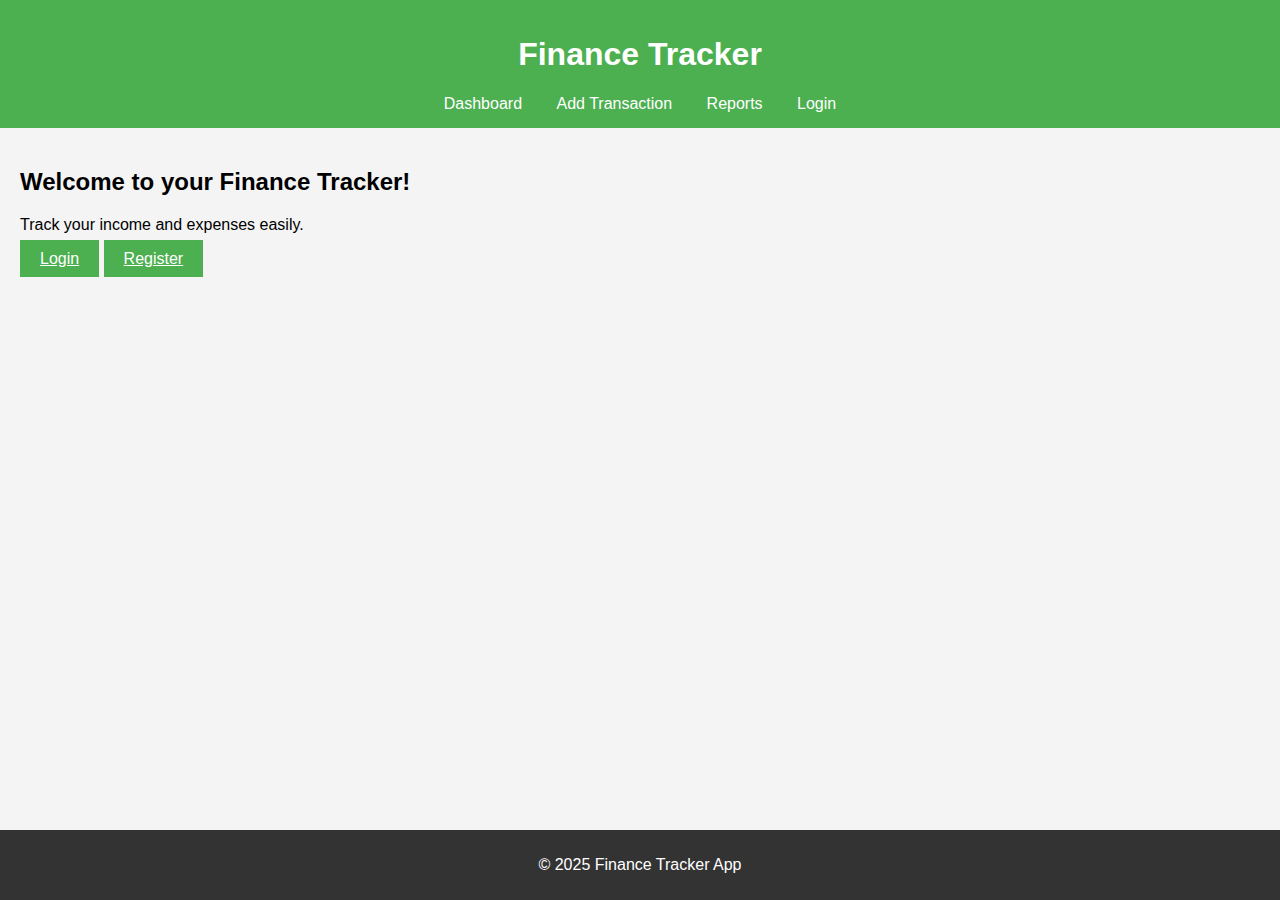
<file: index.html>
<!DOCTYPE html>
<html lang="en">
<head>
    <meta charset="UTF-8">
    <meta name="viewport" content="width=device-width, initial-scale=1.0">
    <title>Finance Tracker</title>
    <link rel="stylesheet" href="styles.css">
</head>
<body>
    <header>
        <h1>Finance Tracker</h1>
        <nav>
            <a href="dashboard.html">Dashboard</a>
            <a href="transaction.html">Add Transaction</a>
            <a href="reports.html">Reports</a>
            <a href="login.html">Login</a>
        </nav>
    </header>

    <main>
        <section class="intro">
            <h2>Welcome to your Finance Tracker!</h2>
            <p>Track your income and expenses easily.</p>
            <a href="login.html" class="button">Login</a>
            <a href="register.html" class="button">Register</a>
        </section>
    </main>

    <footer>
        <p>&copy; 2025 Finance Tracker App</p>
    </footer>

    <script src="script.js"></script>
</body>
</html>
</file>
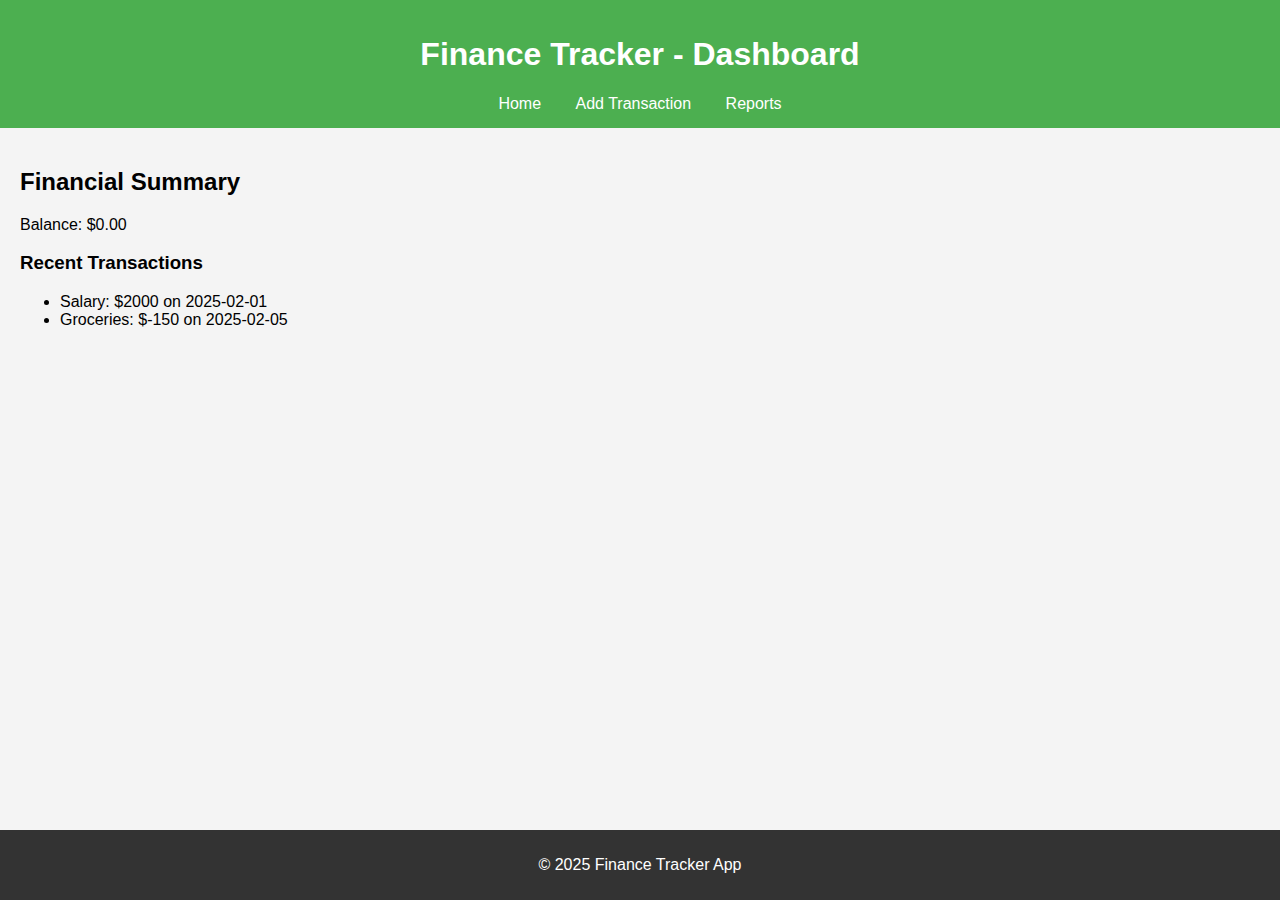
<file: dashboard.html>
<!DOCTYPE html>
<html lang="en">
<head>
    <meta charset="UTF-8">
    <meta name="viewport" content="width=device-width, initial-scale=1.0">
    <title>Dashboard - Finance Tracker</title>
    <link rel="stylesheet" href="styles.css">
</head>
<body>
    <header>
        <h1>Finance Tracker - Dashboard</h1>
        <nav>
            <a href="index.html">Home</a>
            <a href="transaction.html">Add Transaction</a>
            <a href="reports.html">Reports</a>
        </nav>
    </header>

    <main>
        <section class="summary">
            <h2>Financial Summary</h2>
            <div id="balance">Balance: $0.00</div>
            <div id="transaction-summary">
                <h3>Recent Transactions</h3>
                <ul id="transactions-list">
                    <!-- Transactions will be dynamically added here -->
                </ul>
            </div>
        </section>
    </main>

    <footer>
        <p>&copy; 2025 Finance Tracker App</p>
    </footer>

    <script src="script.js"></script>
</body>
</html>
</file>
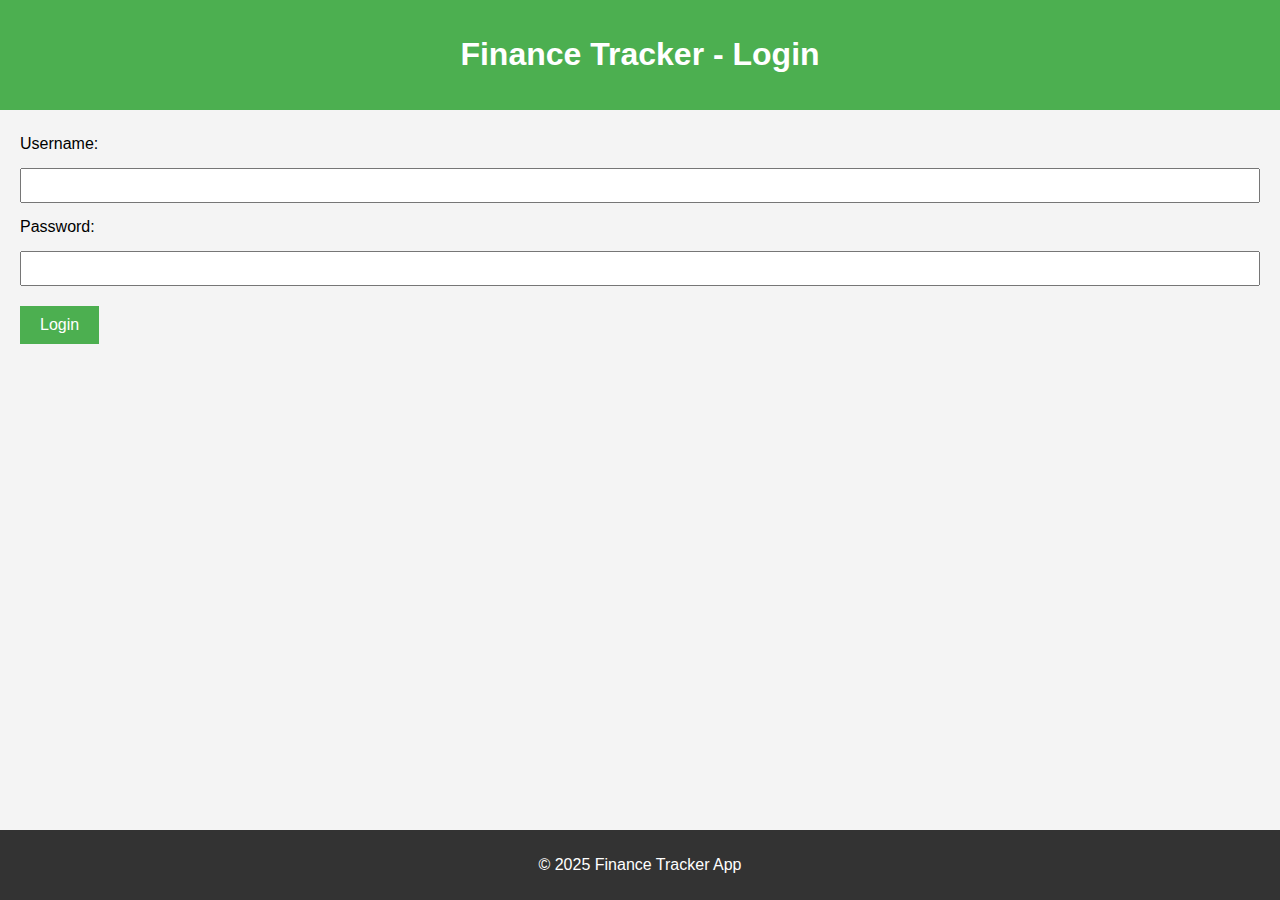
<file: login.html>
<!DOCTYPE html>
<html lang="en">
<head>
    <meta charset="UTF-8">
    <meta name="viewport" content="width=device-width, initial-scale=1.0">
    <title>Login - Finance Tracker</title>
    <link rel="stylesheet" href="styles.css">
</head>
<body>
    <header>
        <h1>Finance Tracker - Login</h1>
    </header>

    <main>
        <section class="form-container">
            <form id="login-form">
                <label for="username">Username:</label>
                <input type="text" id="username" name="username" required>
                
                <label for="password">Password:</label>
                <input type="password" id="password" name="password" required>
                
                <button type="submit">Login</button>
            </form>
        </section>
    </main>

    <footer>
        <p>&copy; 2025 Finance Tracker App</p>
    </footer>

    <script src="script.js"></script>
</body>
</html>
</file>
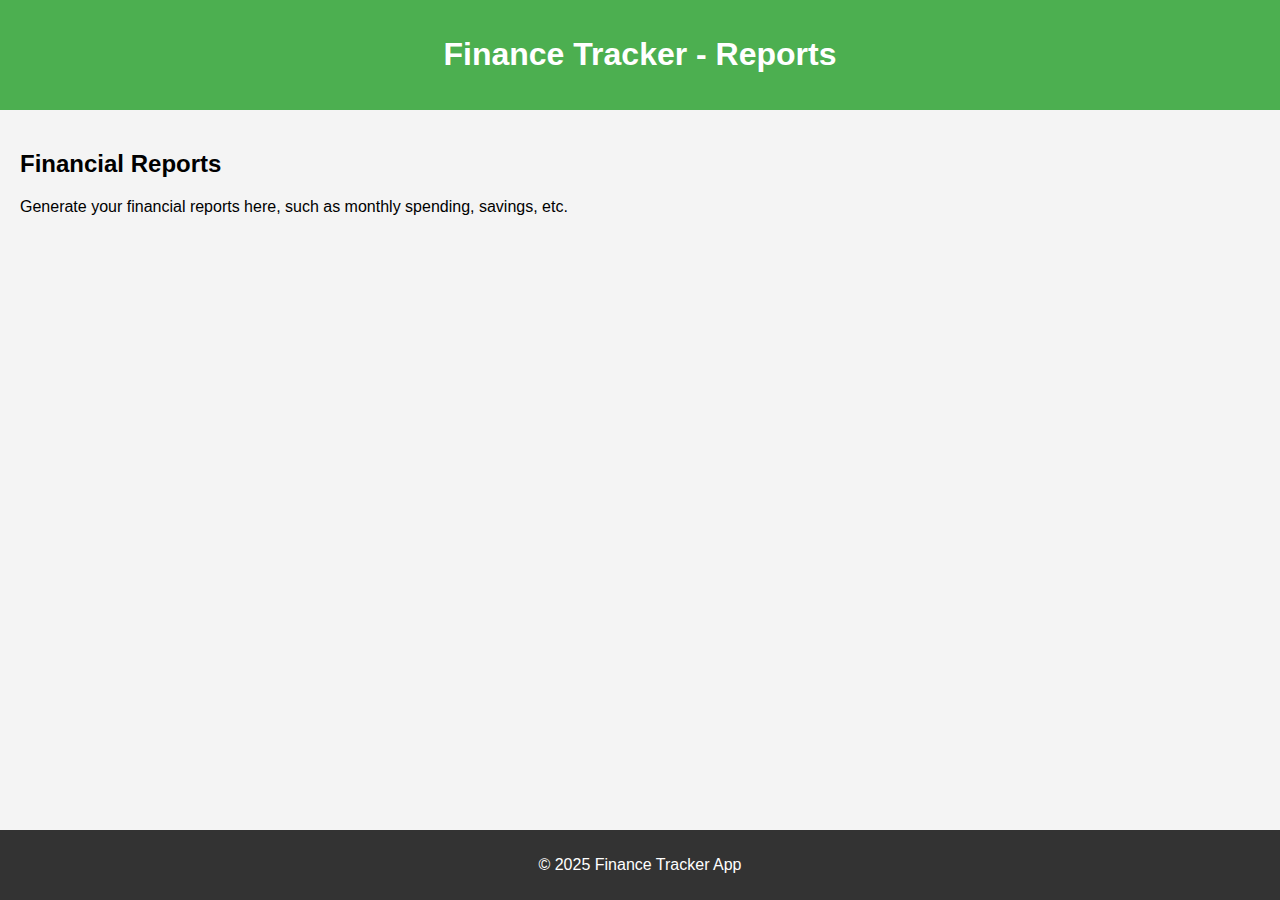
<file: reports.html>
<!DOCTYPE html>
<html lang="en">
<head>
    <meta charset="UTF-8">
    <meta name="viewport" content="width=device-width, initial-scale=1.0">
    <title>Reports - Finance Tracker</title>
    <link rel="stylesheet" href="styles.css">
</head>
<body>
    <header>
        <h1>Finance Tracker - Reports</h1>
    </header>

    <main>
        <section class="report-summary">
            <h2>Financial Reports</h2>
            <div id="report-content">
                <p>Generate your financial reports here, such as monthly spending, savings, etc.</p>
                <!-- Reports will be dynamically generated here -->
            </div>
        </section>
    </main>

    <footer>
        <p>&copy; 2025 Finance Tracker App</p>
    </footer>

    <script src="script.js"></script>
</body>
</html>
</file>
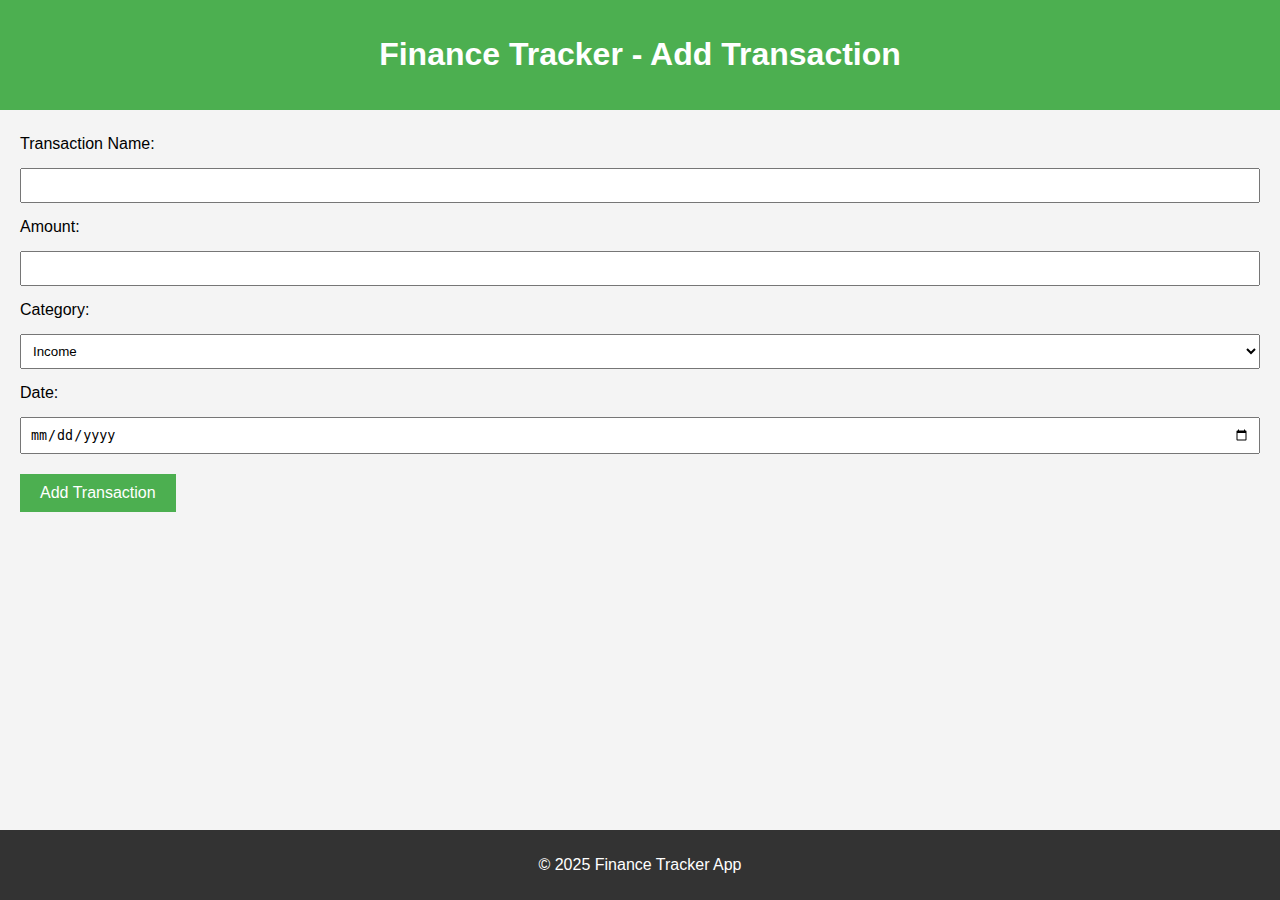
<file: transaction.html>
<!DOCTYPE html>
<html lang="en">
<head>
    <meta charset="UTF-8">
    <meta name="viewport" content="width=device-width, initial-scale=1.0">
    <title>Add Transaction - Finance Tracker</title>
    <link rel="stylesheet" href="styles.css">
</head>
<body>
    <header>
        <h1>Finance Tracker - Add Transaction</h1>
    </header>

    <main>
        <section class="form-container">
            <form id="transaction-form">
                <label for="transaction-name">Transaction Name:</label>
                <input type="text" id="transaction-name" name="name" required>
                
                <label for="amount">Amount:</label>
                <input type="number" id="amount" name="amount" required>
                
                <label for="category">Category:</label>
                <select id="category" name="category">
                    <option value="income">Income</option>
                    <option value="expense">Expense</option>
                </select>
                
                <label for="date">Date:</label>
                <input type="date" id="date" name="date" required>
                
                <button type="submit">Add Transaction</button>
            </form>
        </section>
    </main>

    <footer>
        <p>&copy; 2025 Finance Tracker App</p>
    </footer>

    <script src="script.js"></script>
</body>
</html>
</file>
<file: styles.css>
/* General styling */
body {
    font-family: Arial, sans-serif;
    margin: 0;
    padding: 0;
    background-color: #f4f4f4;
}

header {
    background-color: #4CAF50;
    color: white;
    padding: 15px 0;
    text-align: center;
}

header nav a {
    margin: 0 15px;
    text-decoration: none;
    color: white;
}

main {
    padding: 20px;
}

button, .button {
    background-color: #4CAF50;
    color: white;
    border: none;
    padding: 10px 20px;
    cursor: pointer;
    margin: 10px 0;
    font-size: 16px;
}

button:hover, .button:hover {
    background-color: #45a049;
}

form input, form select {
    padding: 8px;
    margin: 10px 0;
    width: 100%;
    box-sizing: border-box;
}

form label {
    display: block;
    margin: 5px 0;
}

footer {
    background-color: #333;
    color: white;
    text-align: center;
    padding: 10px 0;
    position: fixed;
    width: 100%;
    bottom: 0;
}
</file>
